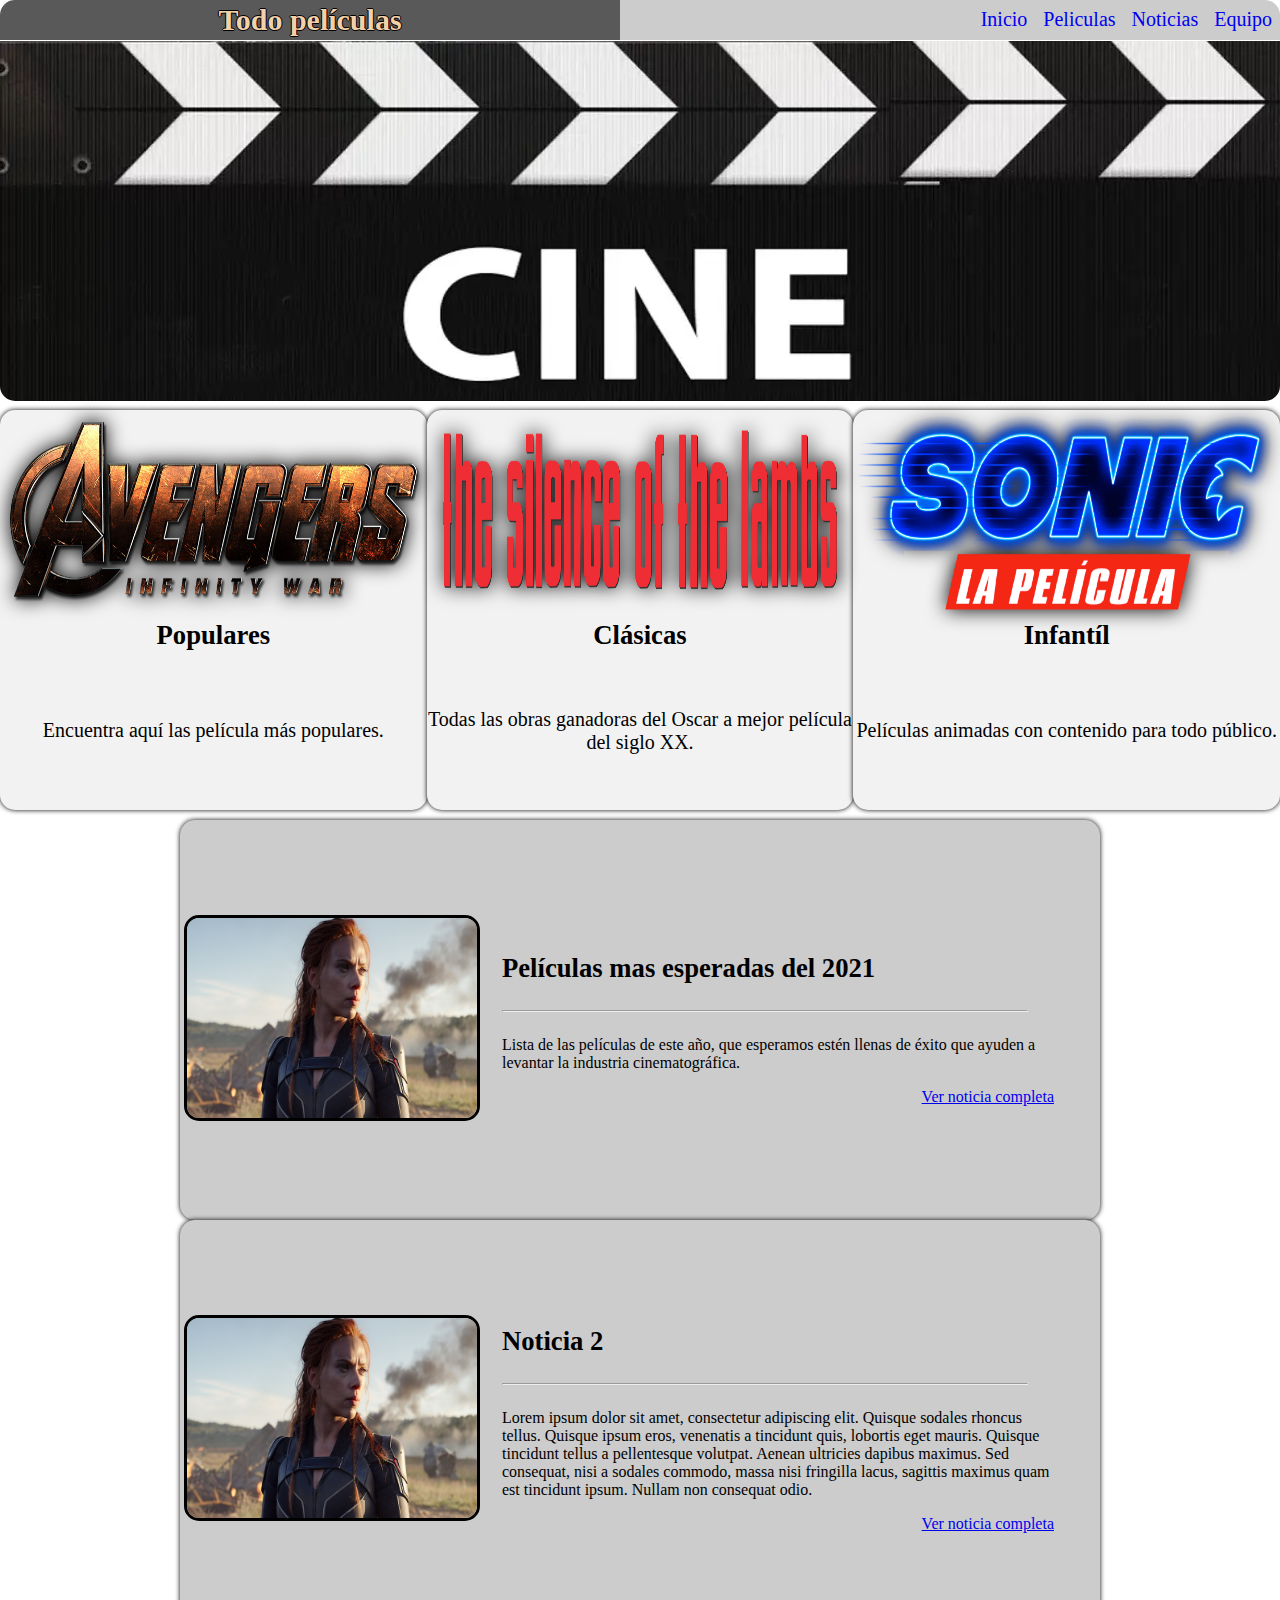
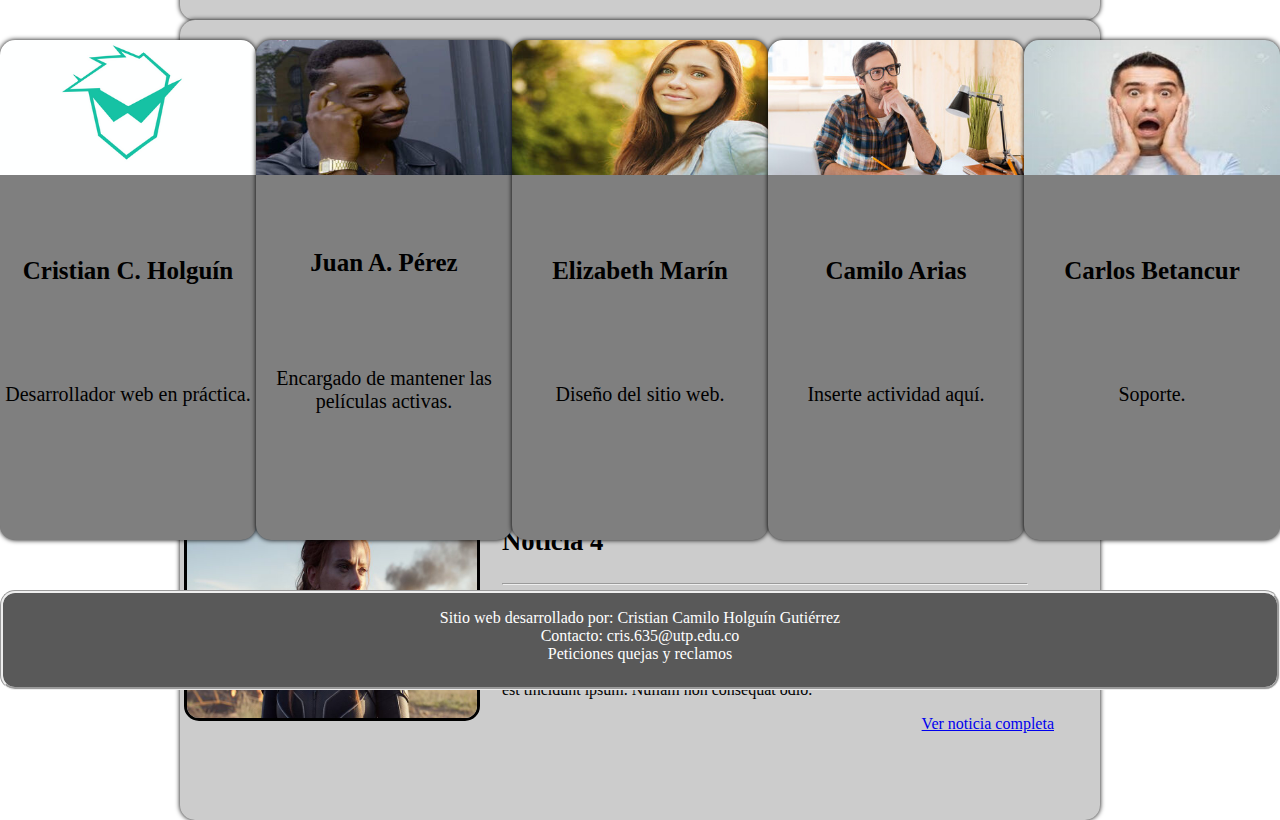
<file: index.html>
<!DOCTYPE html>
<html lang="es" dir="ltr">
  <head>
    <meta charset="utf-8">
    <link rel="stylesheet" href="style.css"/>
    <title>Front Prueba</title>
    <meta name="viewport" content="width-device=width", user-scalable=no, initial-scale=1.0, maximum-scale=1.0, minimum-scale=1.0>
  </head>
  

  <body>
    <section id="Cabeza" class="header">

      <div class="header-menu">
        <h1 class="titulo">Todo películas</h1>


      <ul class="menu-opciones">
        <li class="menu-opciones__elemento"><a class="menu-opciones__texto" href="#Cabeza">Inicio</a></li>
        <li class="menu-opciones__elemento"><a class="menu-opciones__texto" href="#Servicios-web">Peliculas</a></li>
        <li class="menu-opciones__elemento"><a class="menu-opciones__texto" href="#Noticias-web">Noticias</a></li>
        <li class="menu-opciones__elemento"><a class="menu-opciones__texto" href="#Miembros-web">Equipo</a></li>
      </ul>
    </div>

      <div class="header-imagen">
        <img class="header__imagen" src="img/utp.jpg" alt="utp">
      </div>

    </section>

    <section id="Servicios-web" class="services">

      <div class="servicio">
        <div class="imagen-servicio">
            <img class="servicio-imagen__elemento" src="img/Popular.png" alt="Populares">
        </div>

        <div class="texto-servicio">
          <h3 class="texto-servicio__titulo"><a class="texto-servicio__enlace">Populares</a></h3>
            <p class="texto-servicio__texto">Encuentra aquí las película más populares.</p>
        </div>

      </div>

      <div class="servicio">
        <div class="imagen-servicio">
            <img class="servicio-imagen__elemento" src="img/Clasica.png" alt="Clásicas">
        </div>

        <div class="texto-servicio">
          <h3 class="texto-servicio__titulo"><a class="texto-servicio__enlace">Clásicas</a></h3>
            <p class="texto-servicio__texto">Todas las obras ganadoras del Oscar a mejor película del siglo XX.</p>
        </div>

      </div>

      <div class="servicio">
        <div class="imagen-servicio">
            <img class="servicio-imagen__elemento" src="img/Infantil.png" alt="Infantiles">
        </div>

        <div class="texto-servicio">
          <h3 class="texto-servicio__titulo"><a class="texto-servicio__enlace">Infantíl</a></h3>
            <p class="texto-servicio__texto">Películas animadas con contenido para todo público.</p>
        </div>

      </div>

    </section>

    <section id="Noticias-web" class="news">

      <div class="noticias">
        <div class="separa-noticias__noticias">
          <figure class="imagen-noticias">
              <img class="noticias-imagen__elemento" src="img/Noticia1.jpg" alt="">
          </figure>

        <div class="texto-noticias">
          <h3 class="texto-noticias__titulo"><a class="texto-noticias__enlace">Películas mas esperadas del 2021</a></h3>
            <hr style="width: 95%; margin-left: 0%">
            <p class="texto-noticias__texto">Lista de las películas de este año, que esperamos estén llenas de éxito que ayuden a levantar la industria cinematográfica.</p>
              <a class="noticias__enlace" href="./Noticias1.html">Ver noticia completa </a>
        </div>

        </div>

      </div>

      <div class="noticias">

        <div class="separa-noticias__noticias">


          <figure class="imagen-noticias">
            <img class="noticias-imagen__elemento" src="img/Noticia1.jpg" alt="">
        </figure>

        <div class="texto-noticias">
          <h3 class="texto-noticias__titulo"><a class="texto-noticias__enlace">Noticia 2</a></h3>
            <hr style="width: 95%; margin-left: 0%">
            <p class="texto-noticias__texto">Lorem ipsum dolor sit amet, consectetur adipiscing elit. Quisque sodales rhoncus tellus. Quisque ipsum eros, venenatis a tincidunt quis, lobortis eget mauris. Quisque tincidunt tellus a pellentesque volutpat. Aenean ultricies dapibus maximus. Sed consequat, nisi a sodales commodo, massa nisi fringilla lacus, sagittis maximus quam est tincidunt ipsum. Nullam non consequat odio.</p>
              <a class="noticias__enlace" href="./Noticias1.html">Ver noticia completa </a>
        </div>

        </div>

      </div>

      <div class="noticias">

        <div class="separa-noticias__noticias">
          <figure class="imagen-noticias">
            <img class="noticias-imagen__elemento" src="img/Noticia1.jpg" alt="">
          </figure>

        <div class="texto-noticias">
          <h3 class="texto-noticias__titulo"><a class="texto-noticias__enlace">Noticia 3</a></h3>
            <hr style="width: 95%; margin-left: 0%">
            <p class="texto-noticias__texto">Lorem ipsum dolor sit amet, consectetur adipiscing elit. Quisque sodales rhoncus tellus. Quisque ipsum eros, venenatis a tincidunt quis, lobortis eget mauris. Quisque tincidunt tellus a pellentesque volutpat. Aenean ultricies dapibus maximus. Sed consequat, nisi a sodales commodo, massa nisi fringilla lacus, sagittis maximus quam est tincidunt ipsum. Nullam non consequat odio.</p>
              <a class="noticias__enlace" href="./Noticias1.html">Ver noticia completa </a>
        </div>

        </div>

      </div>

      <div class="noticias">

        <div class="separa-noticias__noticias">
          <figure class="imagen-noticias">
            <img class="noticias-imagen__elemento" src="img/Noticia1.jpg" alt="">
         </figure>


        <div class="texto-noticias">
          <h3 class="texto-noticias__titulo"><a class="texto-noticias__enlace">Noticia 4</a></h3>
            <hr style="width: 95%; margin-left: 0%">
            <p class="texto-noticias__texto">Lorem ipsum dolor sit amet, consectetur adipiscing elit. Quisque sodales rhoncus tellus. Quisque ipsum eros, venenatis a tincidunt quis, lobortis eget mauris. Quisque tincidunt tellus a pellentesque volutpat. Aenean ultricies dapibus maximus. Sed consequat, nisi a sodales commodo, massa nisi fringilla lacus, sagittis maximus quam est tincidunt ipsum. Nullam non consequat odio.</p>
              <a class="noticias__enlace" href="./Noticias1.html">Ver noticia completa </a>
        </div>

        </div>

      </div>

    </section>

    <section id="Miembros-web" class="members">

      <div class="miembros">
        <div class="imagen-members">
            <img class="members-imagen__elemento" src="img/Persona1.png" alt="imagen-miembro1">
        </div>

        <div class="texto-members">
          <h3 class="texto-members__titulo"><a class="texto-members__enlace">Cristian C. Holguín</a></h3>
            <p class="texto-members__texto">Desarrollador web en práctica.</p>
        </div>

      </div>

      <div class="miembros">
        <div class="imagen-members">
            <img class="members-imagen__elemento" src="img/Persona2.jpg" alt="imagen-miembro2">
        </div>

        <div class="texto-members">
          <h3 class="texto-members__titulo"><a class="texto-members__enlace">Juan A. Pérez</a></h3>
            <p class="texto-members__texto">Encargado de mantener las películas activas.</p>
        </div>

      </div>

      <div class="miembros">
        <div class="imagen-members">
            <img class="members-imagen__elemento" src="img/Persona3.jpg" alt="imagen-miembro3">
        </div>

        <div class="texto-members">
          <h3 class="texto-members__titulo"><a class="texto-members__enlace">Elizabeth Marín</a></h3>
            <p class="texto-members__texto">Diseño del sitio web.</p>
        </div>

      </div>

      <div class="miembros">
        <div class="imagen-members">
            <img class="members-imagen__elemento" src="img/Persona4.jpg" alt="imagen-miembro4">
        </div>

        <div class="texto-members">
          <h3 class="texto-members__titulo"><a class="texto-members__enlace">Camilo Arias</a></h3>
            <p class="texto-members__texto">Inserte actividad aquí.</p>
        </div>

      </div>

      <div class="miembros">
        <div class="imagen-members">
            <img class="members-imagen__elemento" src="img/Persona5.jpg" alt="imagen-miembro5">
        </div>

        <div class="texto-members">
          <h3 class="texto-members__titulo"><a class="texto-members__enlace">Carlos Betancur</a></h3>
            <p class="texto-members__texto">Soporte.</p>
        </div>

      </div>

    </section>

    <section class="footer">
      <div class="pie-de-pagina">
        <p class="pie-de-pagina__texto">Sitio web desarrollado por: Cristian Camilo Holguín Gutiérrez <br/>
          Contacto: cris.635@utp.edu.co <br/>
          Peticiones quejas y reclamos
        </p>
      </div>

    </section>

  </body>
</html>
</file>
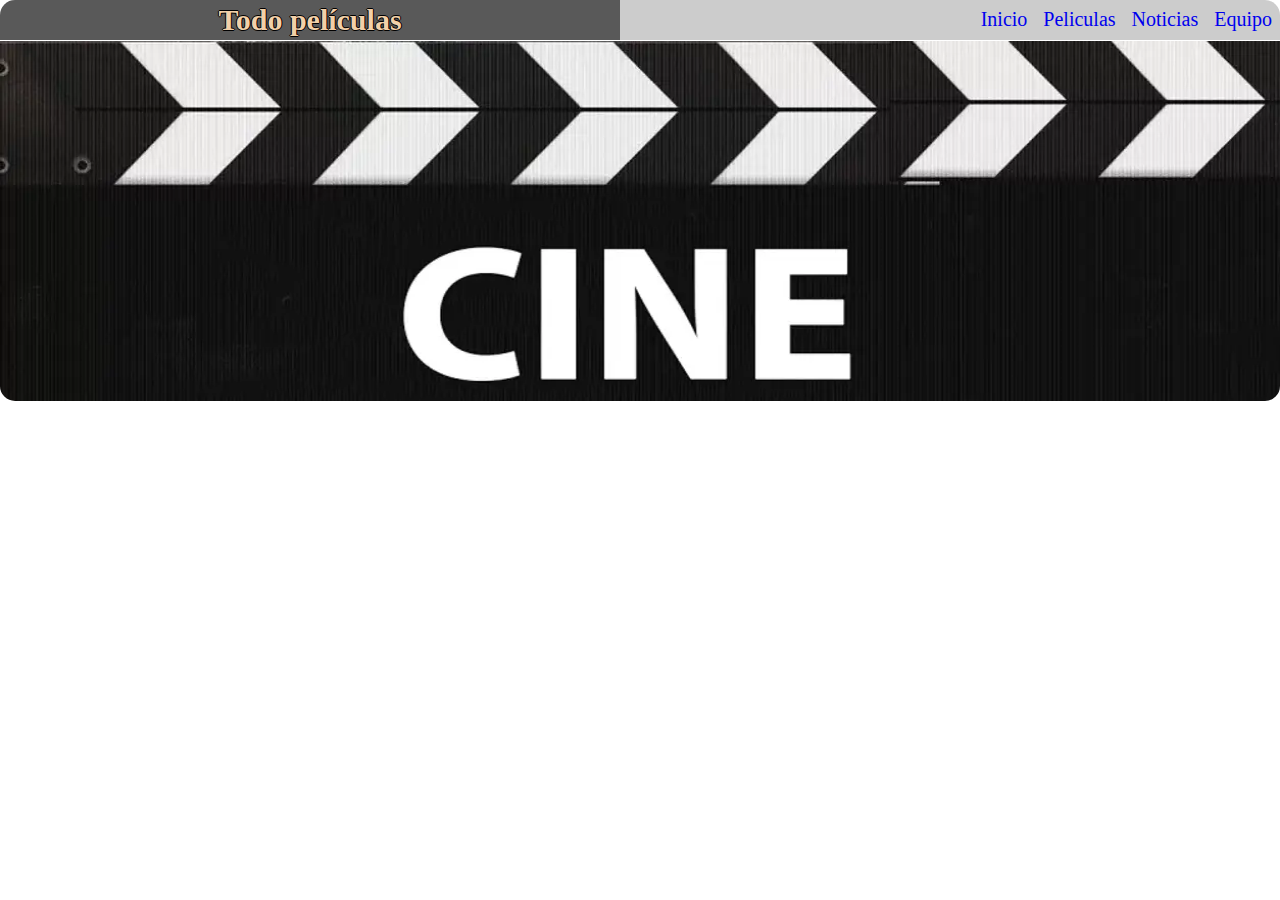
<file: Noticias1.html>
<!DOCTYPE html>
<html lang="es" dir="ltr">
  <head>
    <meta charset="utf-8">
    <link rel="stylesheet" href="style.css"/>
    <title>Front Prueba</title>
    <meta name="viewport" content="width-device=width", user-scalable=no, initial-scale=1.0, maximum-scale=1.0, minimum-scale=1.0>
  </head>
  

     <body>
        <section id="Cabeza" class="header">

        <div class="header-menu">
            <h1 class="titulo">Todo películas</h1>


        <ul class="menu-opciones">
            <li class="menu-opciones__elemento"><a class="menu-opciones__texto" href="./index.html">Inicio</a></li>
            <li class="menu-opciones__elemento"><a class="menu-opciones__texto" href="./index.html#Servicios-web">Peliculas</a></li>
            <li class="menu-opciones__elemento"><a class="menu-opciones__texto" href="./index.html#Noticias-web">Noticias</a></li>
            <li class="menu-opciones__elemento"><a class="menu-opciones__texto" href="./index.html#Miembros-web">Equipo</a></li>
        </ul>
        </div>

        <div class="header-imagen">
            <img class="header__imagen" src="img/utp.jpg" alt="utp">
        </div>

        </section>

    </body>
</html>
</file>
<file: style.css>
a:visited{
  color: blue;
}

body{
  margin: 0;
  font-family: "Komika Text";
  background: white;
}

.container{
  width: 100%;
}

.header{
  flex-wrap: wrap;
  display: -webkit-box;
  display: -moz-box;
  display: -ms-flexbox;
  display: -moz-flex;
  display: -webkit-flex;
  height: 410px;
}

.services{
  display: -webkit-box;
  display: -moz-box;
  display: -ms-flexbox;
  display: -moz-flex;
  display: -webkit-flex;
  height: 410px;
  justify-content: space-around;
}

.news{
  flex-wrap: wrap;
  display: -webkit-box;
  display: -moz-box;
  display: -ms-flexbox;
  display: -moz-flex;
  display: -webkit-flex;
  height: 820px;
  justify-content: space-around;
}

.members{
  display: flex;
  display: -webkit-box;
  display: -moz-box;
  display: -ms-flexbox;
  display: -moz-flex;
  display: -webkit-flex;
  height: 550px;
  justify-content: space-between;
}

.footer{
  display: -webkit-box;
  display: -moz-box;
  display: -ms-flexbox;
  display: -moz-flex;
  display: -webkit-flex;
  height: 100px;
}

.header-menu{
  display: flex;
  width: 100%;
}

.titulo{
  display: flex;
  width: 50%;
  height: 40px;
  margin: 0;
  color: #f2d0a9;
  background: #595959;
  justify-content: center;
  align-items: center;
  border-radius: 15px 0 0 0;
  font-size: 30px;
  text-shadow: 1px 0 0 black, 0 1px 0 black, -1px 0 0 black, 0 -1px 0 black;
}

.menu-opciones{
  display: flex;
  justify-content: flex-end;
  background: #cccccc;
  list-style-type: none;
  margin: 0;
  width: 50%;
  height: 40px;
  border-radius: 0 15px 0 0;
}

.menu-opciones__texto{
  text-decoration: none;
}

.menu-opciones__elemento{
  padding: 8px;
  font-size: 20px;
}

.header-imagen{
  margin: 0 0 5px;
  width: 100%;
}

.header__imagen{
  width: 100%;
  height: 360px;
  border-radius: 0 0 15px 15px;
}


.servicio{
  background: #f2f2f2;
  width: 610px;
  height: 400px;
  border-radius: 15px;
  box-shadow: 0 0 5px 0;
}

.imagen-servicio{
  height: 200px;
  padding: 0 5px;
  filter: drop-shadow(0 0 10px black);
}

.servicio-imagen__elemento{
  width: 100%;
  height: 200px;
}

.texto-servicio{
  display: flex;
  flex-wrap: wrap;
  height: 200px;
  font-size: 20px;
}

.texto-servicio__titulo{
  margin: 0;
  margin-top: 10px;
  width: 100%;
  text-align: center;
}

.texto-servicio__enlace{
  font-size: 20pt;
}

.texto-servicio__texto{
  width: 100%;
  margin: 0;
  color: black;
  text-align: center;
}



.noticias{
  background: #cccccc;
  display: flex;
  width: 920px;
  height: 400px;
  border-radius: 15px;
  box-shadow: 0 0 5px 0;
}

.separa-noticias__noticias{
  display: flex;
  width: 100%;
  align-items: center;
}

.imagen-noticias{
  width: 35%;
  margin: 0;
}

.noticias-imagen__elemento{
  width: 90%;
  height: 200px;
  border: 3px solid rgb(0, 0, 0);
  border-radius: 15px;
  margin: 0 4px;
}

.texto-noticias{
  display: flex;
  flex-direction: column;
  width: 60%;
  color: rgb(0, 0, 0);
}

.texto-noticias__enlace{
  font-size: 20pt;
  color: rgb(0, 0, 0);
}

.noticias__enlace{
  display: flex;
  justify-content: flex-end;
}


.miembros{
  background: #7f7f7f;
  width: 365px;
  height: 500px;
  border-radius: 15px;
  box-shadow: 0 0 5px 0;
}

.imagen-members{
  width: 100%;
}

.members-imagen__elemento{
  width: 100%;
  border-radius: 15px 15px 0 0;
}

.texto-members{
  height: 300px;
  display: flex;
  flex-direction: column;
  justify-content: space-evenly;
}

.texto-members__titulo{
  text-align: center;
  font-size: 25px;
}

.texto-members__texto{
  text-align: center;
  font-size: 20px;
  
}


.pie-de-pagina{
  width: 100%;
  background: #595959;
  text-align: center;
  border-style: groove;
  color: white;
  border-radius: 15px;
}

.Texto-noticias1{
  height: 500px;
  display: flex;
  text-align: center;
  align-content: center;
  justify-content: center;
}

.Texto-noticias1__parrafo{
  vertical-align: middle;
}
</file>
